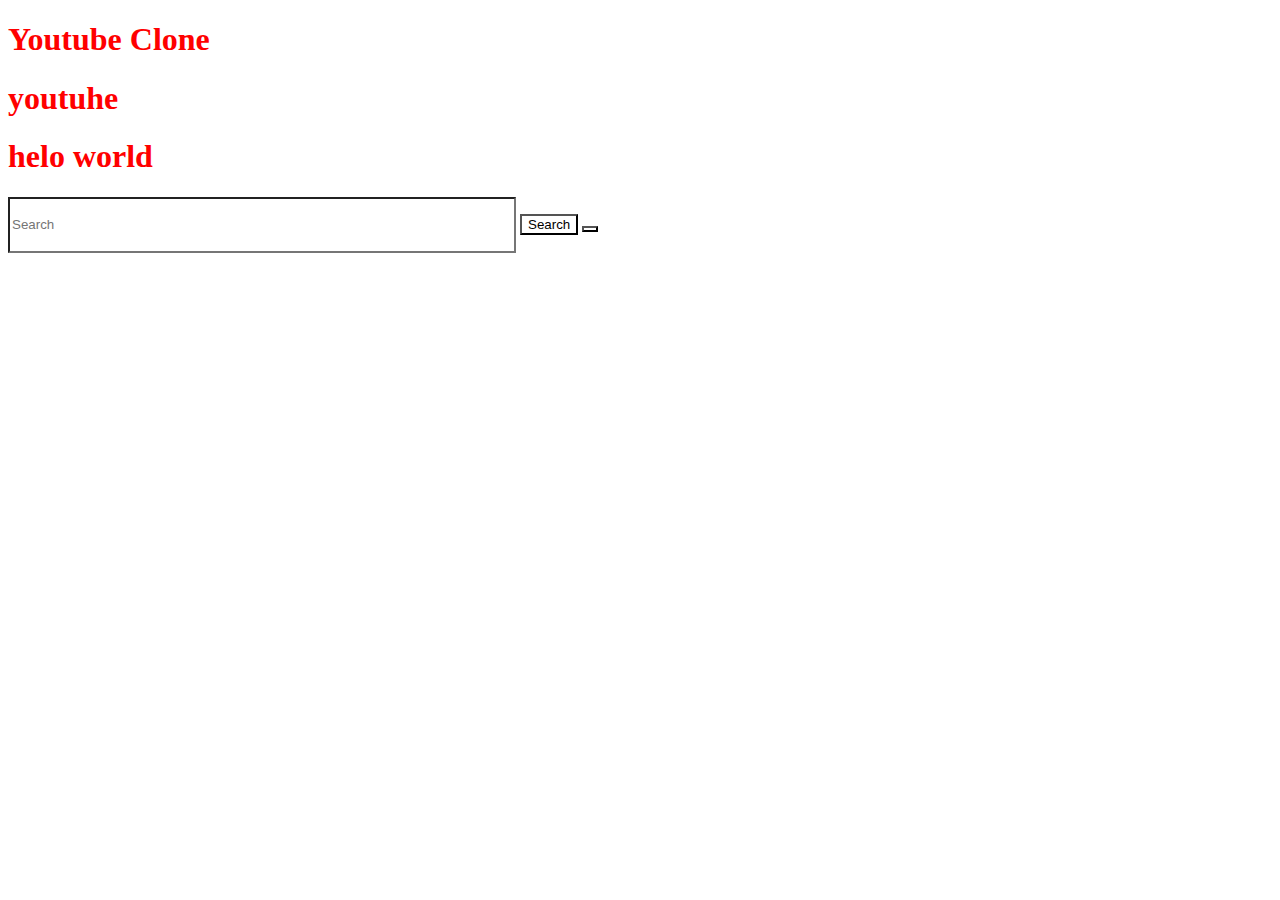
<file: index.html>
<!DOCTYPE html>
<html lang="en">
<head>
    <meta charset="UTF-8">
    <meta name="viewport" content="width=device-width, initial-scale=1.0">
<link rel="stylesheet" href="index.css">
    <title>Youtube</title>
</head>
<body>
    

<h1>Youtube Clone </h1>
<h1>youtuhe</h1>

<h1>helo world</h1>
<input id = "query" type="text" placeholder="Search">

<button onclick="myYoutube()">Search</button>
<button on></button>


<div id = "container"></div>











</body>
</html>

<script src="index.module.js"></script>
</file>
<file: index.css>
*{
    background-color:white;
}
h1{
    color: red;
}
h3{
    color: rgb(0, 0, 0);
}
#query{
    color: antiquewhite;
    height: 50px;
    width: 500px;
}
div{
    border: 1px solid white;
}
</file>
